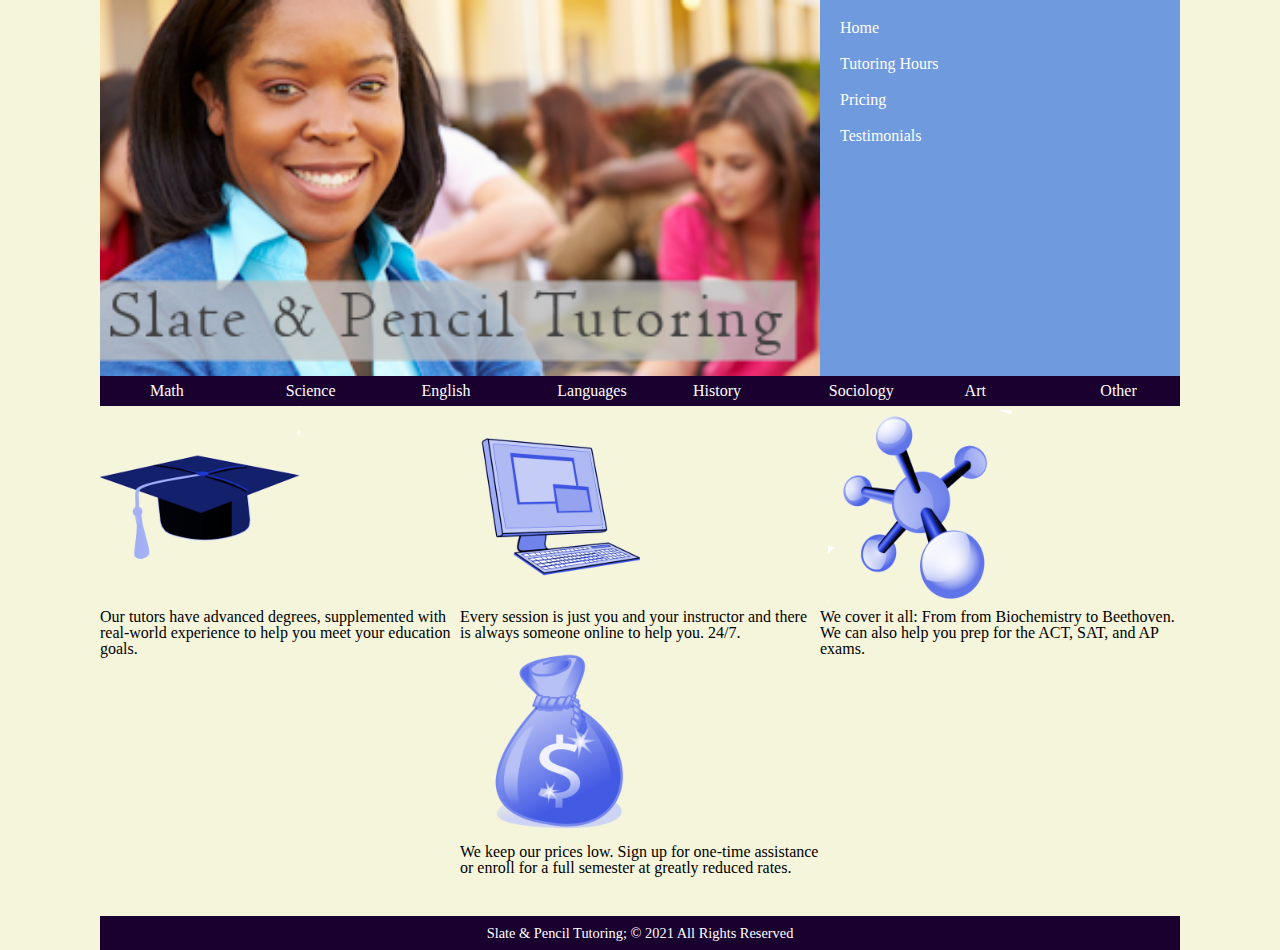
<file: index.html>
<!DOCTYPE html>
<html lang="en">
<head>
   <meta charset="utf-8">
   <title>Slate &amp; Pencil Tutoring</title>
   <link href="styles/reset.css" rel="stylesheet">
   <link href="styles/layout.css" rel="stylesheet">
   <link href="styles/styles.css" rel="stylesheet">
   <link href="styles/individual/index.css" rel="stylesheet">
</head>
<body>
   <img id="logo" src="images/sp_logo.png" alt="Slate & Pencil Tutoring">
   <nav class="vertical">
      <ul>
         <li><a href="index.html">Home</a></li>
         <li><a href="pages/hours.html">Tutoring Hours</a></li>
         <li><a href="pages/pricing.html">Pricing</a></li>
         <li><a href="pages/testimonials.html">Testimonials</a></li>
      </ul>
   </nav>
   <nav class="horizontal">
      <ul class="row">
         <li><a href="#">Math</a></li>
         <li><a href="#">Science</a></li>
         <li><a href="#">English</a></li>
         <li><a href="#">Languages</a></li>
         <li><a href="#">History</a></li>
         <li><a href="#">Sociology</a></li>
         <li><a href="#">Art</a></li>
         <li><a href="#">Other</a></li>
      </ul>
   </nav>
   <main>
      <section>
         <img src="images/sp_topic1.png" alt="">
         <p>Our tutors have advanced degrees, supplemented with real-world
            experience to help you meet your education goals.</p>
      </section>
      <section>
         <img src="images/sp_topic2.png" alt="">
         <p>Every session is just you and your instructor and
            there is always someone online to help you. 24/7.</p>
      </section>
      <section>
         <img src="images/sp_topic3.png" alt="">
         <p>We cover it all: From from Biochemistry to
            Beethoven. We can also help you prep for the ACT, SAT, and AP
            exams.</p>
      </section>
      <section>
         <img src="images/sp_topic4.png" alt="">
         <p>We keep our prices low. Sign up for one-time assistance or enroll
            for a full semester at greatly reduced rates.</p>
      </section>
   </main>
   <footer>
      Slate &amp; Pencil Tutoring; &copy; 2021 All Rights Reserved
   </footer>
</body>

</html>
</file>
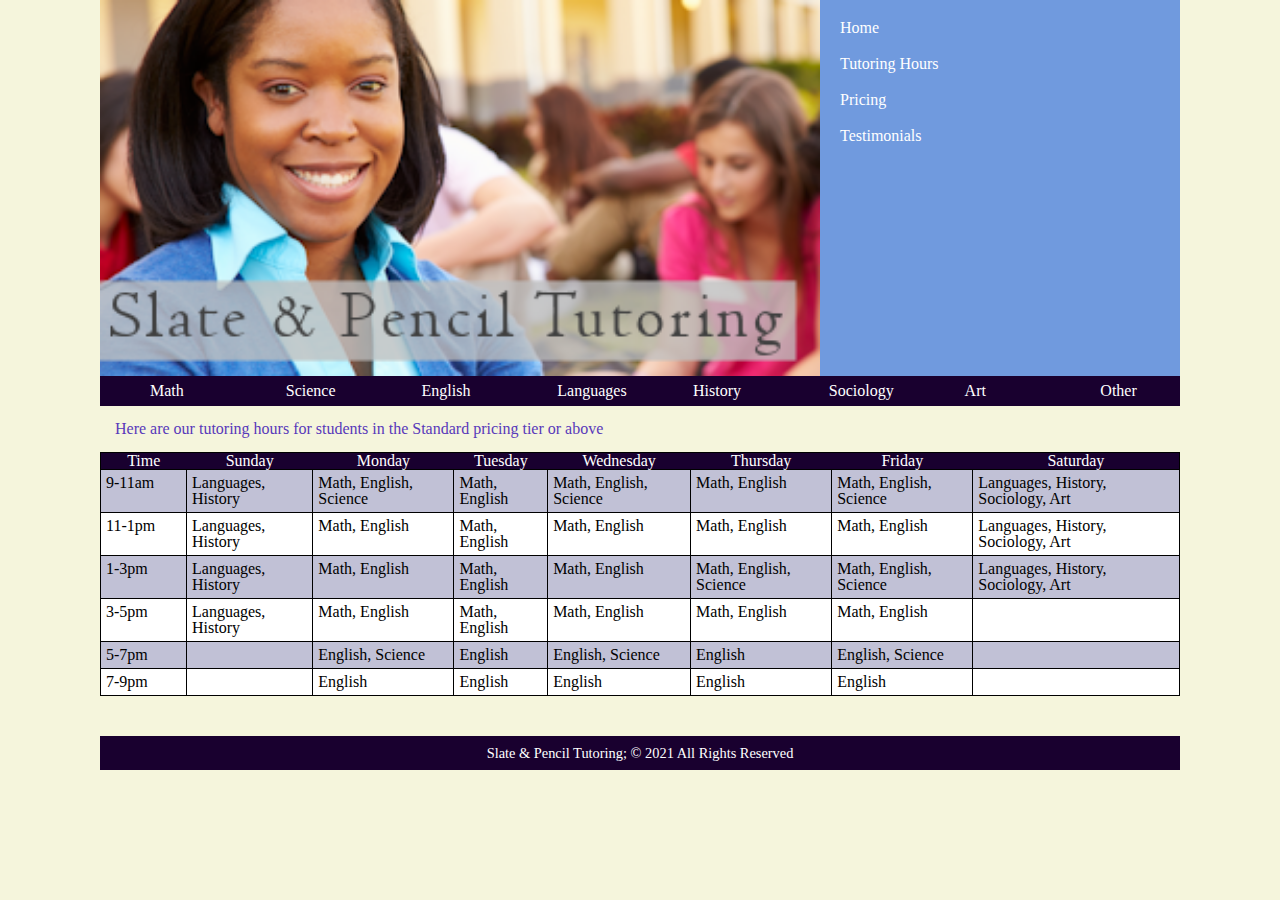
<file: pages/hours.html>
<!DOCTYPE html>
<html lang="en">
<head>
    <meta charset="utf-8">
    <title>Slate &amp; Pencil Tutoring</title>
    <link href="../styles/reset.css" rel="stylesheet">
    <link href="../styles/layout.css" rel="stylesheet">
    <link href="../styles/styles.css" rel="stylesheet">
    <link href="../styles/individual/hours.css" rel="stylesheet">
</head>
<body>
    <img id="logo" src="../images/sp_logo.png" alt="Slate & Pencil Tutoring">
    <nav class="vertical">
        <ul>
            <li><a href="../index.html">Home</a></li>
            <li><a href="hours.html">Tutoring Hours</a></li>
            <li><a href="pricing.html">Pricing</a></li>
            <li><a href="testimonials.html">Testimonials</a></li>
        </ul>
    </nav>
    <nav class="horizontal">
        <ul class="row">
            <li><a href="#">Math</a></li>
            <li><a href="#">Science</a></li>
            <li><a href="#">English</a></li>
            <li><a href="#">Languages</a></li>
            <li><a href="#">History</a></li>
            <li><a href="#">Sociology</a></li>
            <li><a href="#">Art</a></li>
            <li><a href="#">Other</a></li>
        </ul>
    </nav>
    <main>
        <p>Here are our tutoring hours for students in the Standard pricing
            tier or above</p>
        <table>
            <tr>
                <th>Time</th>
                <th>Sunday</th>
                <th>Monday </th>
                <th> Tuesday</th>
                <th>Wednesday</th>
                <th>Thursday</th>
                <th>Friday</th>
                <th>Saturday</th>
            </tr>
            <tr>
                <td>9-11am</td>
                <td>Languages, History</td>
                <td>Math, English, Science</td>
                <td>Math, English</td>
                <td>Math, English, Science</td>
                <td>Math, English</td>
                <td>Math, English, Science</td>
                <td>Languages, History, Sociology, Art</td>
            </tr>
            <tr>
                <td>11-1pm</td>
                <td>Languages, History</td>
                <td>Math, English</td>
                <td>Math, English</td>
                <td>Math, English</td>
                <td>Math, English</td>
                <td>Math, English</td>
                <td>Languages, History, Sociology, Art</td>
            </tr>
            <tr>
                <td>1-3pm</td>
                <td>Languages, History</td>
                <td>Math, English</td>
                <td>Math, English</td>
                <td>Math, English</td>
                <td>Math, English, Science</td>
                <td>Math, English, Science</td>
                <td>Languages, History, Sociology, Art</td>
            </tr>
            <tr>
                <td>3-5pm</td>
                <td>Languages, History</td>
                <td>Math, English</td>
                <td>Math, English</td>
                <td>Math, English</td>
                <td>Math, English</td>
                <td>Math, English</td>
                <td></td>
            </tr>
            <tr>
                <td>5-7pm</td>
                <td></td>
                <td>English, Science</td>
                <td>English</td>
                <td>English, Science</td>
                <td>English</td>
                <td>English, Science</td>
                <td></td>
            </tr>
            <tr>
                <td>7-9pm</td>
                <td></td>
                <td>English</td>
                <td>English</td>
                <td>English</td>
                <td>English</td>
                <td>English</td>
                <td></td>
            </tr>
        </table>
    </main>
    <footer>
        Slate &amp; Pencil Tutoring; &copy; 2021 All Rights Reserved
    </footer>
</body>

</html>
</file>
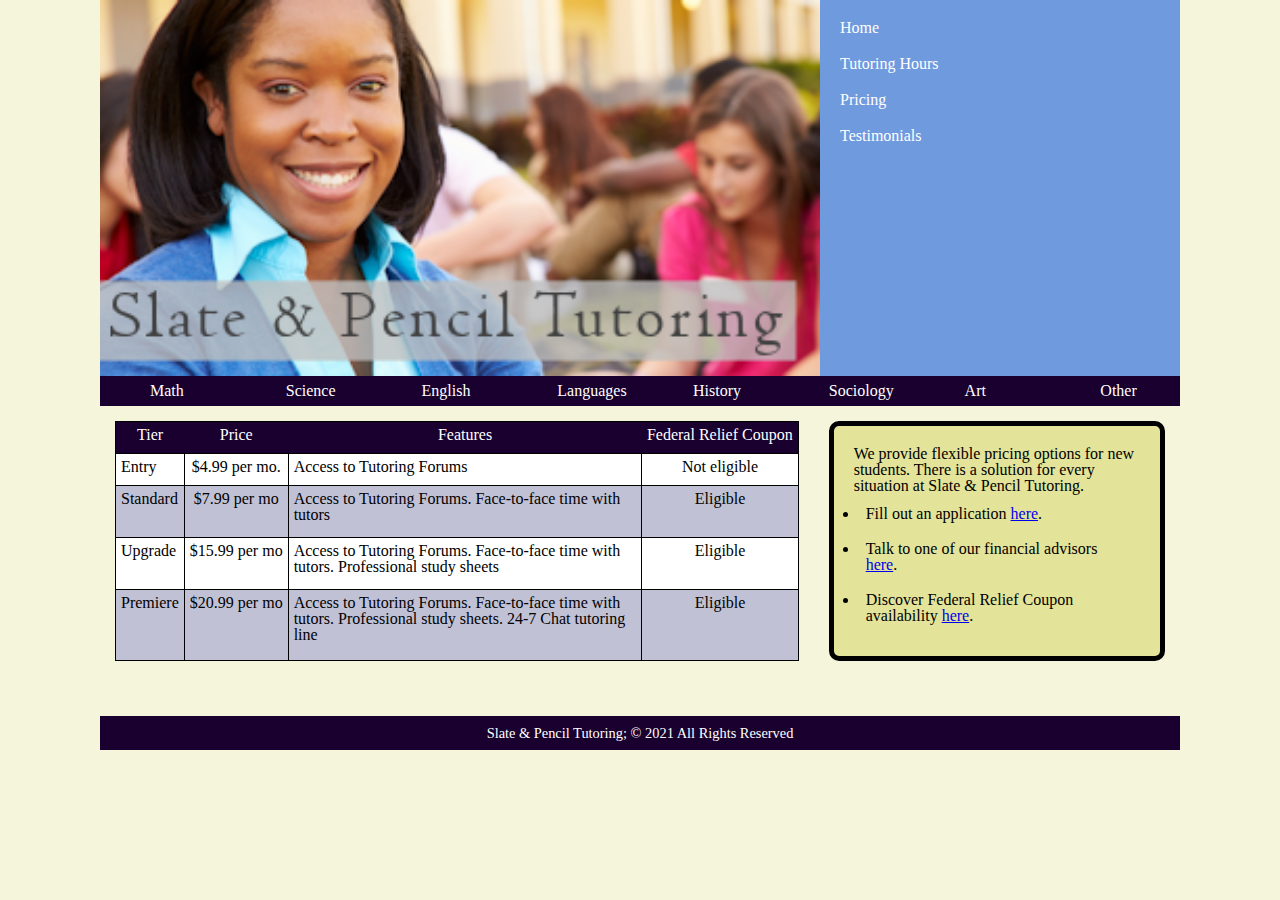
<file: pages/pricing.html>
<!DOCTYPE html>
<html lang="en">
<head>
    <meta charset="utf-8">
    <title>Slate &amp; Pencil Tutoring</title>
    <link href="../styles/reset.css" rel="stylesheet">
    <link href="../styles/layout.css" rel="stylesheet">
    <link href="../styles/styles.css" rel="stylesheet">
    <link href="../styles/individual/pricing.css" rel="stylesheet">
</head>
<body>
    <img id="logo" src="../images/sp_logo.png" alt="Slate & Pencil Tutoring">
    <nav class="vertical">
        <ul>
            <li><a href="../index.html">Home</a></li>
            <li><a href="hours.html">Tutoring Hours</a></li>
            <li><a href="pricing.html">Pricing</a></li>
            <li><a href="testimonials.html">Testimonials</a></li>
        </ul>
    </nav>
    <nav class="horizontal">
        <ul class="row">
            <li><a href="#">Math</a></li>
            <li><a href="#">Science</a></li>
            <li><a href="#">English</a></li>
            <li><a href="#">Languages</a></li>
            <li><a href="#">History</a></li>
            <li><a href="#">Sociology</a></li>
            <li><a href="#">Art</a></li>
            <li><a href="#">Other</a></li>
        </ul>
    </nav>
    <main>
        <table>
            <tr>
                <th>Tier</th>
                <th>Price</th>
                <th>Features</th>
                <th>Federal Relief Coupon</th>
            </tr>
            <tr>
                <td>Entry</td>
                <td>$4.99 per mo.</td>
                <td>Access to Tutoring Forums</td>
                <td>Not eligible</td>
            </tr>
            <tr>
                <td>Standard</td>
                <td>$7.99 per mo</td>
                <td>Access to Tutoring Forums. Face-to-face time with tutors</td>
                <td>Eligible</td>
            </tr>
            <tr>
                <td>Upgrade</td>
                <td>$15.99 per mo</td>
                <td>Access to Tutoring Forums. Face-to-face time with tutors. Professional study sheets</td>
                <td>Eligible</td>
            </tr>
            <tr>
                <td>Premiere</td>
                <td>$20.99 per mo</td>
                <td>Access to Tutoring Forums. Face-to-face time with tutors. Professional study sheets. 24-7 Chat
                    tutoring
                    line</td>
                <td>Eligible</td>
            </tr>
        </table>
        <aside>
            <p>We provide flexible pricing options for new students. There is a solution
                for every situation at Slate &amp; Pencil Tutoring.</p>
            <ul>
                <li>Fill out an application <a href="#">here</a>.</li>
                <li>Talk to one of our financial advisors <a href="#">here</a>.</li>
                <li>Discover Federal Relief Coupon availability <a href="#">here</a>.</li>
            </ul>
        </aside>
    </main>
    <footer>
        Slate &amp; Pencil Tutoring; &copy; 2021 All Rights Reserved
    </footer>
</body>

</html>
</file>
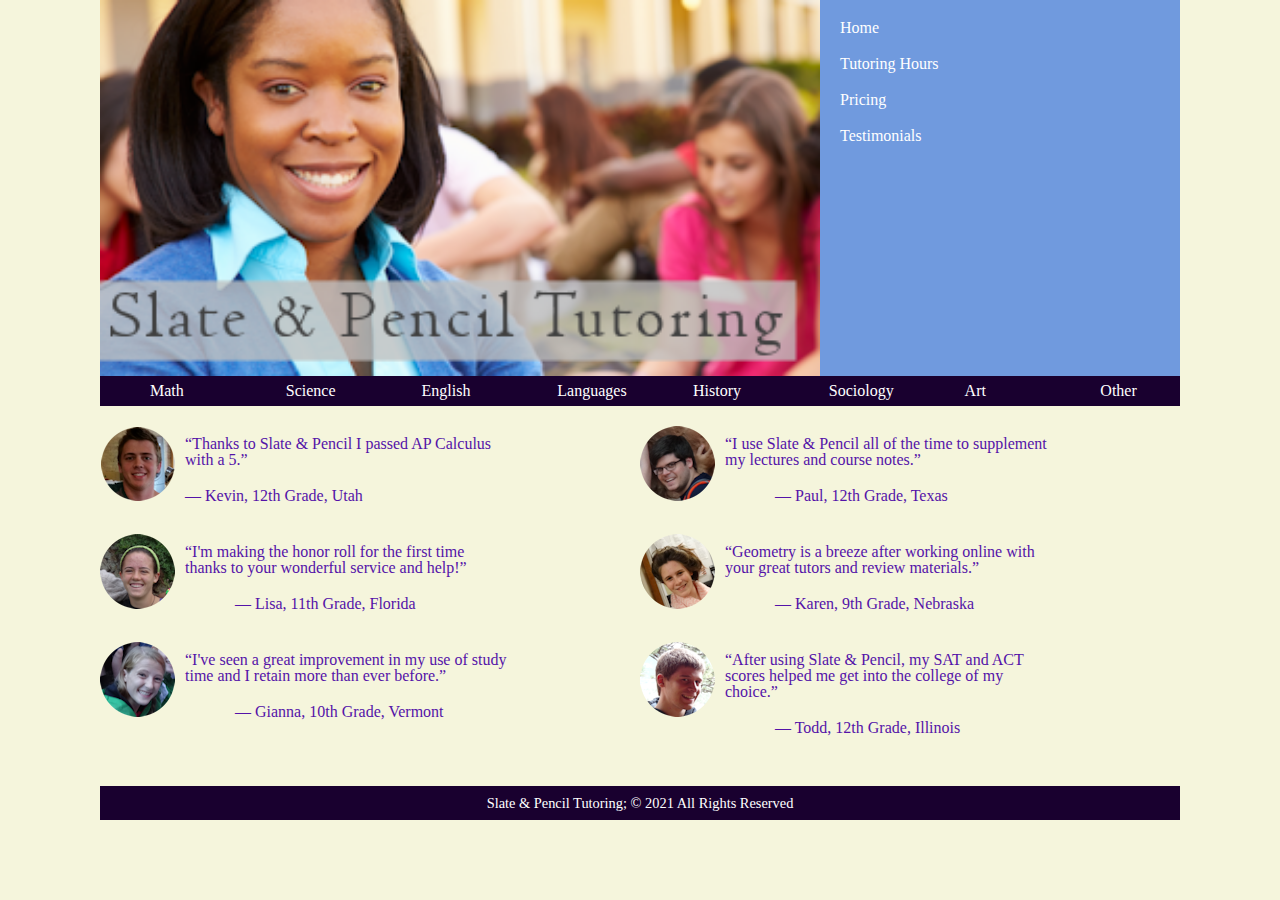
<file: pages/testimonials.html>
<!DOCTYPE html>
<html lang="en">
<head>
    <meta charset="utf-8">
    <title>Slate &amp; Pencil Tutoring</title>
    <link href="../styles/reset.css" rel="stylesheet">
    <link href="../styles/layout.css" rel="stylesheet">
    <link href="../styles/styles.css" rel="stylesheet">
    <link href="../styles/individual/testimonials.css" rel="stylesheet">
</head>
<body>
    <img id="logo" src="../images/sp_logo.png" alt="Slate & Pencil Tutoring">
    <nav class="vertical">
        <ul>
            <li><a href="../index.html">Home</a></li>
            <li><a href="hours.html">Tutoring Hours</a></li>
            <li><a href="pricing.html">Pricing</a></li>
            <li><a href="testimonials.html">Testimonials</a></li>
        </ul>
    </nav>
    <nav class="horizontal">
        <ul class="row">
            <li><a href="#">Math</a></li>
            <li><a href="#">Science</a></li>
            <li><a href="#">English</a></li>
            <li><a href="#">Languages</a></li>
            <li><a href="#">History</a></li>
            <li><a href="#">Sociology</a></li>
            <li><a href="#">Art</a></li>
            <li><a href="#">Other</a></li>
        </ul>
    </nav>
    <main>
        <aside>
            <img src="../images/sp_student1.png" alt="">
            <p>&ldquo;Thanks to <em>Slate &amp; Pencil</em> I passed AP Calculus
                with a 5.&rdquo;</p>
            <p>&mdash; Kevin, 12th Grade, Utah</p>
        </aside>
        <aside>
            <img src="../images/sp_student2.png" alt="">
            <p>&ldquo;I use <em>Slate &amp; Pencil</em> all of the time to
                supplement my lectures and course notes.&rdquo;</p>
            <p>&mdash; Paul, 12th Grade, Texas</p>
        </aside>
        <aside>
            <img src="../images/sp_student3.png" alt="">
            <p>&ldquo;I'm making the honor roll for the first time thanks to
                your wonderful service and help!&rdquo;</p>
            <p>&mdash; Lisa, 11th Grade, Florida</p>
        </aside>
        <aside>
            <img src="../images/sp_student4.png" alt="">
            <p>&ldquo;Geometry is a breeze after working online with your great
                tutors and review materials.&rdquo;</p>
            <p>&mdash; Karen, 9th Grade, Nebraska</p>
        </aside>
        <aside>
            <img src="../images/sp_student5.png" alt="">
            <p>&ldquo;I've seen a great improvement in my use of study time and
                I retain more than ever before.&rdquo;</p>
            <p>&mdash; Gianna, 10th Grade, Vermont</p>
        </aside>
        <aside>
            <img src="../images/sp_student6.png" alt="" />
            <p>&ldquo;After using <em>Slate &amp; Pencil</em>, my SAT and ACT
                scores helped me get into the college of my choice.&rdquo;</p>
            <p>&mdash; Todd, 12th Grade, Illinois</p>
        </aside>
    </main>
    <footer>
        Slate &amp; Pencil Tutoring; &copy; 2021 All Rights Reserved
    </footer>
</body>

</html>
</file>
<file: styles/layout.css>
/* 
Author: Jake Gomez 
Date: 08/21/2024 
File: layout.css
*/

body {
  display: grid;
  grid-template-areas:
    "logo  logo vertical"
    "horizontal horizontal horizontal"
    "main  main main"
    "footer footer footer";
  grid-template-columns: 3fr 3fr 3fr;
  grid-template-rows: auto auto 1fr auto;
  max-width: 1080px;
  margin: 0 auto;
}

#logo {
  grid-area: logo;
  width: 100%;
}

.vertical {
  grid-area: vertical;
  width: 100%;
  height: 100%;
}

.vertical ul li {
  padding-top: 20px;
}

.vertical ul li a {
  color: white;
  padding-left: 20px;
}

.horizontal {
  grid-area: horizontal;
  width: 100%;
}

.horizontal ul {
  display: flex;
  justify-content: space-between;
  width: 100%;
}

.horizontal li {
  width: 12%;
}

.row {
  align-items: center;
  height: 30px;
}

main {
  grid-area: main;
}


footer {
  grid-area: footer;
  text-align: center;
  padding: 10px 0;
  font-size: 0.9em;
  margin-top: 40px;
}
</file>
<file: styles/styles.css>
/* 
Author: Jake Gomez 
Date: 08/21/2024 
File: styles.css
*/

body {
  background-color: #f5f5dc;
}

.vertical {
  background-color: #709ade;
}

.vertical ul li {
  list-style: none;
}

.vertical li a {
  text-decoration: none;
}

.row li a {
  color: white;
  list-style: none;
  text-decoration: none;
  width: 125px;
  padding: 50px;
}

.row {
  background-color: #19002f;
}

footer {
  background-color: #19002f;
  color: white;
}
</file>
<file: styles/individual/index.css>
/* 
Author: Jake Gomez 
Date: 08/21/2024 
File: index.css
*/

main {
  display: grid;
  grid-template-columns: repeat(3, 1fr);
  grid-template-areas:
    "img1 img2 img3"
    "img1 img4 img3";
}

main > section {
  grid-area: img1;
}

main section:nth-child(2) {
  grid-area: img2;
}

main section:nth-child(3) {
  grid-area: img3;
}

main section:last-child {
  grid-area: img4;
}

main section img {
  max-height: 200px;
}
</file>
<file: styles/individual/hours.css>
/* 
Author: Jake Gomez 
Date: 08/21/2024 
File: hours.css
*/

table,
tr,
td {
  border: solid 1px;
  padding: 5px;
}

tr:nth-child(even) {
  background-color: #c1c1d6;
}

td:first-child {
  padding-right: 15px;
  min-width: 65px;
}

tr:nth-child(odd) {
  background-color: white;
}

th {
  background-color: #19002f;
  color: white;
}

main > p {
  color: #5839ba;
  padding: 15px;
}
</file>
<file: styles/individual/pricing.css>
/* 
Author: Jake Gomez 
Date: 08/21/2024 
File: pricing.css
*/

table {
  margin: 15px;
}

table,
tr,
td {
  border: solid 1px;
}

th,
td {
  padding: 5px;
}

tr:nth-child(even) {
  background-color: white;
}

tr:nth-child(odd) {
  background-color: #c1c1d6;
}

th {
  background-color: #19002f;
  color: white;
}

aside {
  background-color: #e3e399;
  border: solid 5px;
  border-radius: 10px;
  width: 40%;
  margin: 15px;
  padding: 20px;
}

aside ul li {
  list-style: initial;
  padding: 7px;
  margin: 5px;
}

main {
  display: flex;
  flex-direction: row;
  justify-content: center;
}

th:nth-child(4),
td:nth-child(4) {
  white-space: nowrap;
  text-align: center;
}

td:nth-child(2) {
  white-space: nowrap;
  text-align: center;
}
</file>
<file: styles/individual/testimonials.css>
/* 
Author: Jake Gomez 
Date: 08/21/2024 
File: testimonials.css
*/

main {
  display: grid;
  grid-template-columns: 1fr 1fr;
}

aside {
  margin-top: 20px;
  color: #5413a8;
}

aside img {
  display: block;
  float: left;
  grid-area: img;
}

aside p {
  display: block;
  grid-area: p;
  float: left;
  width: 60%;
  padding: 10px;
}

main aside p:nth-child(3) {
  position: relative;
  left: 50px;
}

main aside:first-child p:nth-child(3) {
  left: 0;
}
</file>
